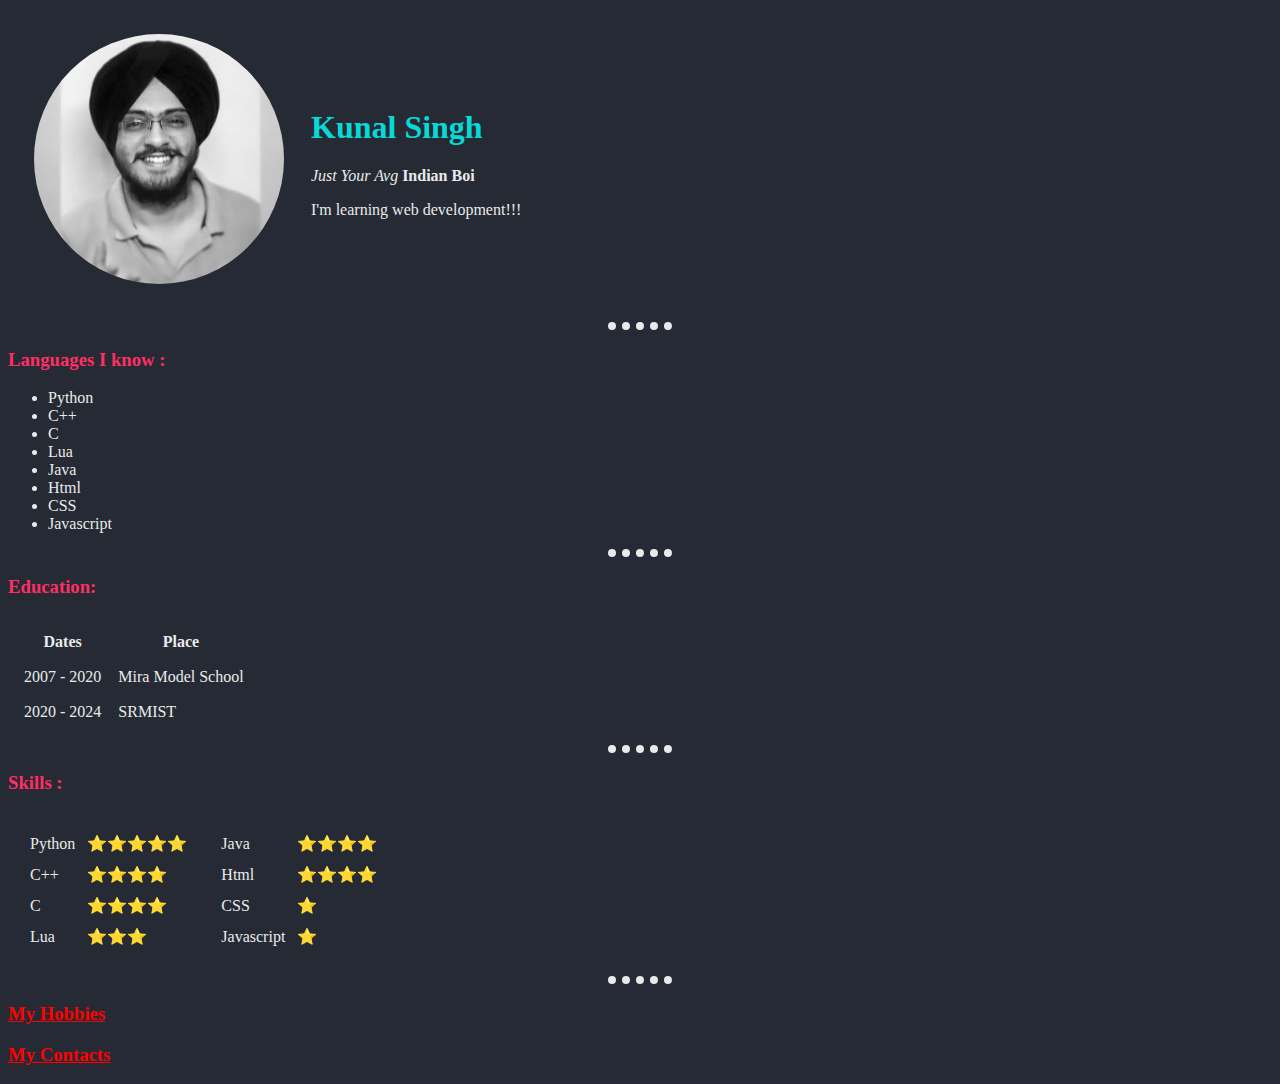
<file: index.html>
<!DOCTYPE html>
<html lang="en">
<head>
    <meta charset="UTF-8">
    <title>Kunal's site</title>
    <link rel="stylesheet" href="css/styles.css">
    <link rel="shortcut icon" href="favicon.ico" type="image/x-icon">


</head>
<body>
    <table cellspacing="25">
        <tr>
            <td><img class="circular" src="images/pic.jpg" alt="Kunal's profile pic" height="250" width="250"></td>
            <td><h1>Kunal Singh</h1>
                <p><em>Just Your Avg </em><strong>Indian Boi</strong></p>
                <p>I'm learning web development!!!</p></td>
        </tr>
    </table>
    
    
    <hr>

    <h3>Languages I know :</h3>
    <ul>
        <li>Python</li>
        <li>C++</li>
        <li>C</li>
        <li>Lua</li>
        <li>Java</li>
        <li>Html</li>
        <li>CSS</li>
        <li>Javascript</li>
    </ul>

    <hr>

    <h3>Education:</h3>
    <table cellspacing="15">
        <thead>
            <tr>
                <th>Dates</th>
                <th>Place</th>
            </tr>
        </thead>
        <tbody>
            <tr>
                <td>2007 - 2020</td>
                <td>Mira Model School</td>
            </tr>
            <tr>
                <td>2020 - 2024</td>
                <td>SRMIST</td>
            </tr>
        </tbody>
    </table>

    <hr>

    <h3>Skills :</h3>
    <table cellspacing="10">
        <tr>
            <td>
                <table cellspacing="10">
                    <tr>
                        <td>Python</td>
                        <td>⭐⭐⭐⭐⭐</td>
                    </tr>
                    <tr>
                        <td>C++</td>
                        <td>⭐⭐⭐⭐</td>
                    </tr>
                    <tr>
                        <td>C</td>
                        <td>⭐⭐⭐⭐</td>
                    </tr>
                    <tr>
                        <td>Lua</td>
                        <td>⭐⭐⭐</td>
                    </tr>
                </table>
            </td>
            <td>
                <table cellspacing="10">
                    <tr>
                        <td>Java</td>
                        <td>⭐⭐⭐⭐</td>
                    </tr>
                    <tr>
                        <td>Html</td>
                        <td>⭐⭐⭐⭐</td>
                    </tr>
                    <tr>
                        <td>CSS</td>
                        <td>⭐</td>
                    </tr>
                    <tr>
                        <td>Javascript</td>
                        <td>⭐</td>
                    </tr>
                </table>                
            </td>           
        </tr>
        
        
    </table>

    <hr>

    <h3><a href="hobbies.html">My Hobbies</a></h3>
    <h3><a href="contacts.html">My Contacts</a></h3>
    
</body>
</html>
</file>
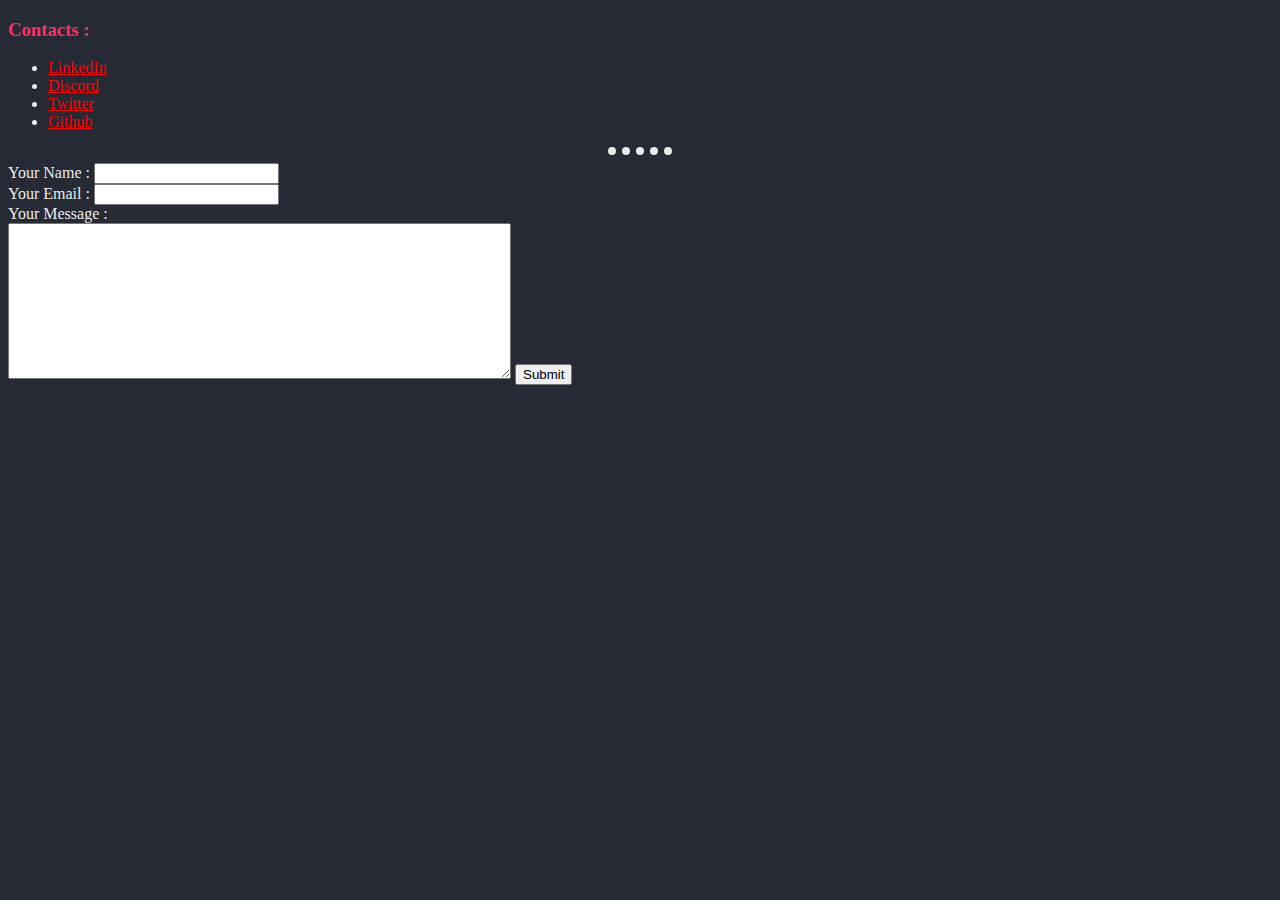
<file: contacts.html>
<!DOCTYPE html>
<html lang="en">
<head>
    <meta charset="UTF-8">
    <title>My Contacts</title>
    <link rel="stylesheet" href="css/styles.css">
    <link rel="shortcut icon" href="favicon.ico" type="image/x-icon">
</head>
<body>
    <h3>Contacts :</h3>
    <ul>
        <li><a href="https://www.linkedin.com/mwlite/in/kunal-singh-0521">LinkedIn</a></li>
        <li><a href="https://discordapp.com/users/435670452573175808/">Discord</a></li>
        <li><a href="https://twitter.com/uwukunal">Twitter</a></li>
        <li><a href="https://github.com/singh-kunal">Github</a></li>
    </ul> 
    <hr>
    <form action="mailto:kunaal2002002@gmail.com" method="post" enctype="text/plain">
        <label>Your Name :</label>
        <input type="text" name="yourName"><br>
        <label>Your Email :</label>
        <input type="email" name="yourEmail" id=""><br>
        <label for="">Your Message :</label><br>
        <textarea name="yourMessage" id="" cols="60" rows="10"></textarea>
        <input type="submit">
    </form>

    
</body>
</html>
</file>
<file: css/styles.css>
/***************************************TAG SELECTORS**************************************/

a:link {
    color: red;
}
  
a:visited {
    color: #FF2E63;
}
  
a:hover {
    color: hotpink;
}
  
a:active {
    color: #FFFFFF;
}

body {
    background-color: #252A34;
    color: #EAEAEA;
}

h1 {
    color: #08D9D6;
}

h3 {
    color: #FF2E63;
}

hr {
    border-color: #EAEAEA;
    border-style: none none dotted;
    border-width: 8px;
    width: 5%;
}

img:hover {
    background-color: gold;
    border-radius: 0%;
}

/***************************************CLASS SELECTORS**************************************/
.circular {
    border-radius: 100%;
    transition: all 1s;
}

.gaming {
    background-color: #08D9D6;
}

.music {
    background-color: #FF2E63;
}

/***************************************ID SELECTORS**************************************/

#anime {
    background-color: bisque;
}
</file>
